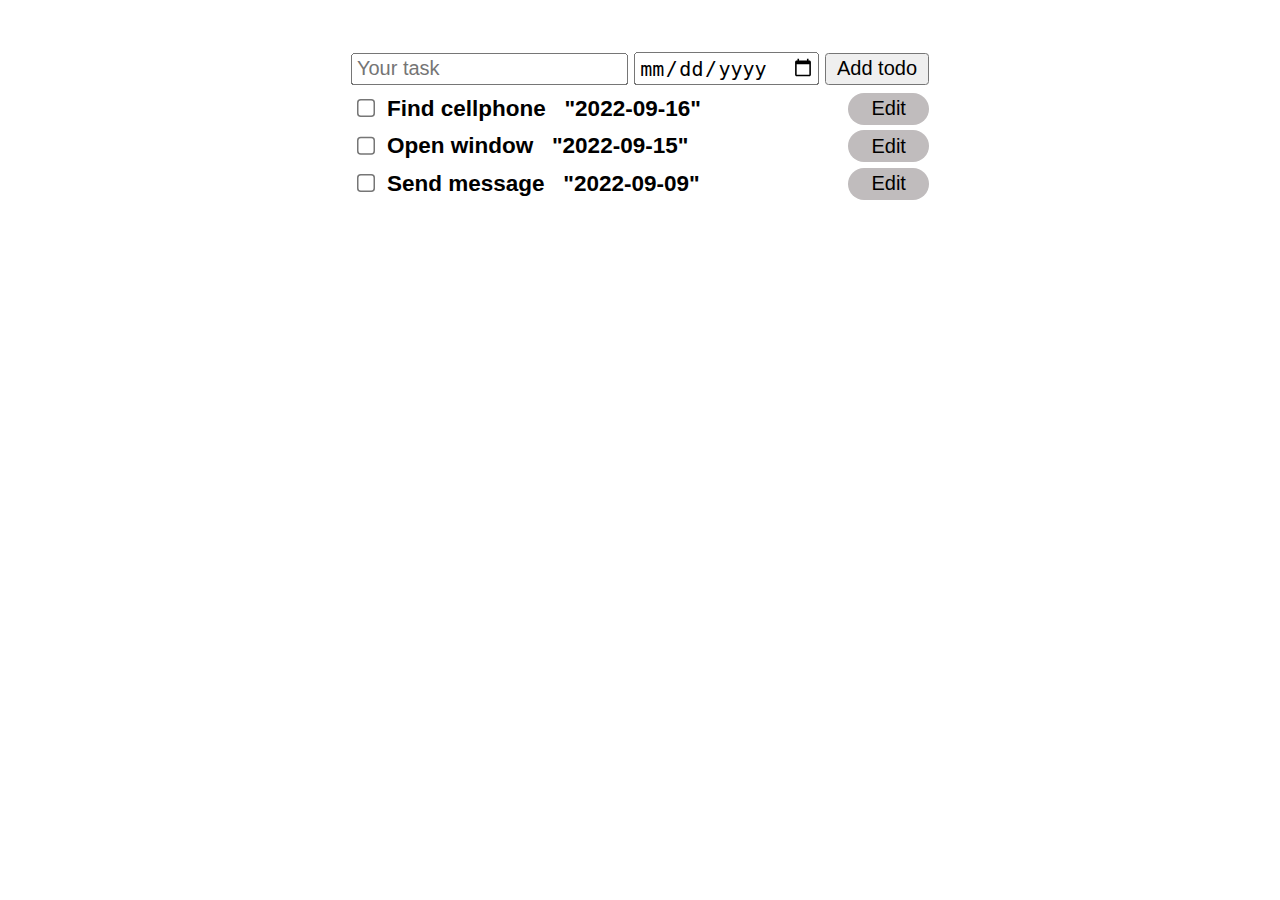
<file: index.html.html>
<!DOCTYPE html>
<html>
    <head>
        <title>To Do List</title>
        <link rel="stylesheet" href="style/general.css">
        <link rel="stylesheet" href="style/mainPage.css">
    </head>
    <body>
        <div class="main">
            <div>
                <input id="todo-title" type="text" placeholder="Your task">
                <input id="todo-date" type="date">
                <button onclick="addTodo()">
                    Add todo
                </button>
            </div>
            
    
            <div id="todo-box">
    
            </div>
        </div>
        

        <script src="todoScript.js"></script>
    </body>
</html>
</file>
<file: style/general.css>
html {
    min-height: 100%;
}

body {
    position: relative;
    font-family: Arial;
    font-size: 15px;
    background: no-repeat url("https://i.imgur.com/30U1T0F.jpg");
    background-size: cover;
    padding-bottom: 10px;
}
</file>
<file: style/mainPage.css>
.topic {
    display: flex;
    align-items: center;
    justify-content: center;
    font-family: Roboto;
    font-weight: bold;
    font-size: 100px;
}

.main {
    zoom: 1.5;
    display: flex;
    align-items: center;
    justify-content: center;
    display: grid;
    grid-template-rows: 80px 30px 1fr;
}

.add-box {
    display: flex;
    display: grid;
    grid-template-rows: 1fr 1fr;
    align-items: top;
}
.addboxBottom {
    display: grid;
    grid-template-columns: 0.5fr 1fr;
}
.addboxTop {
    display: flex;
    align-items: top;
    margin-bottom: 5px;
}

.task-input-box {
    height: 20px;
    margin-right: 5px;
}
.data-input-box {
    height: 22px;
}

.add-todo {
    background-color: rgb(25, 84, 211);
    color: white;
    border: none;
    border-radius: 9999px;
    padding: 5px 8px;
    margin-left: 5px;
    cursor: pointer;
}
.addGC {
    background-color: rgb(60, 223, 60);
    color: white;
    border: none;
    border-radius: 9999px;
    margin-left: 5px;
    cursor: pointer;
}

/* */

.menu {
    position: absolute;
    top: 5px;
    left: 5px;
    display: inline-block;
}
@media (max-width: 800px){
    .menu {
        display: none;
    }
}
.menu-box {
    position: relative;
}

.menu-options {
    position: absolute;
    margin-left: 10px;
    width: 10%;
    height: flex;
    background-color: red;
}
</file>
